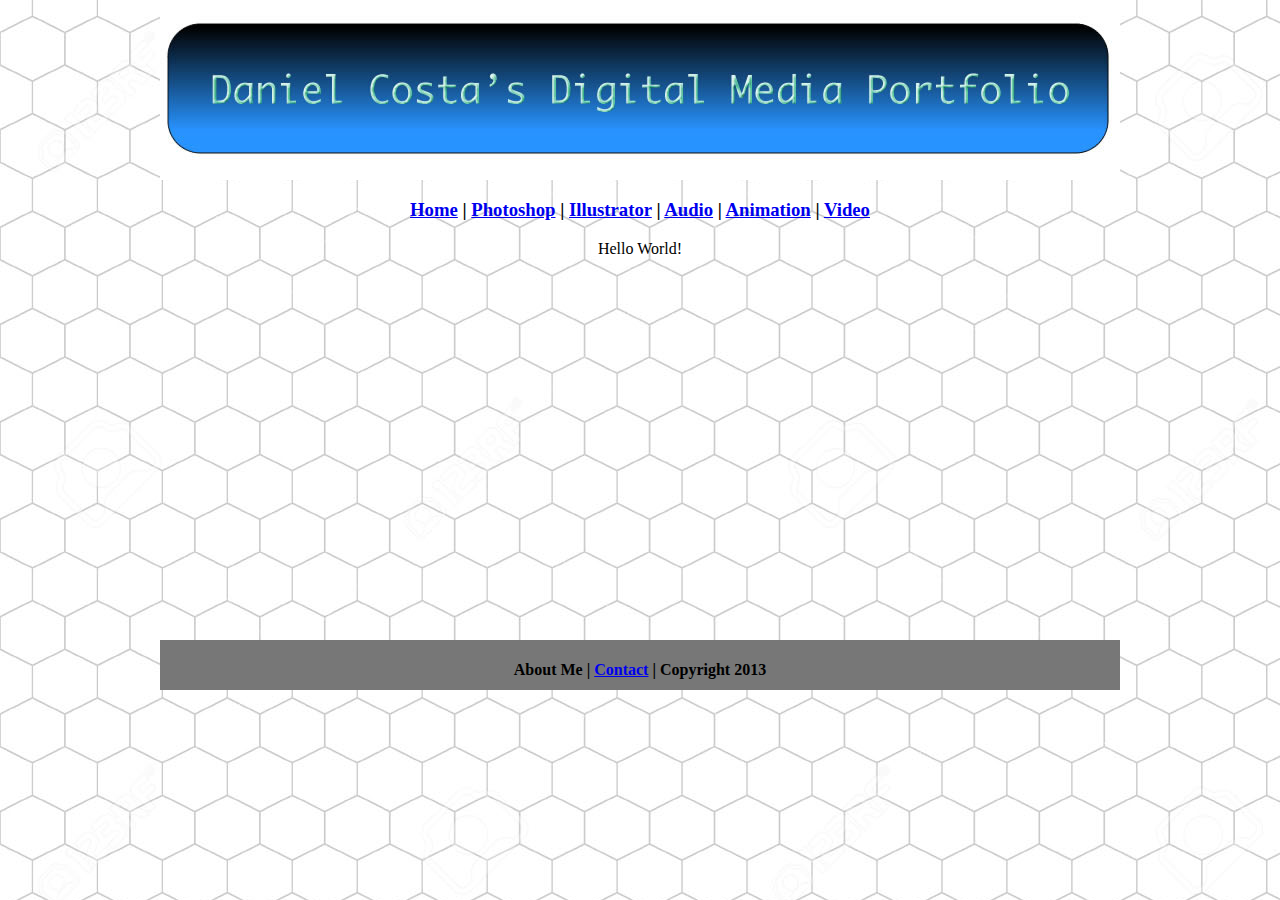
<file: index.html>
<!DOCTYPE html>
<html class="homePage">
<head>
	<!-- This is a comment! Text here will be ignored by the browser. -->
	<meta charset="UTF-8">
	<title>My Portfolio</title>
	<link href="myCSS.css" rel="stylesheet" type="text/css">
</head>
<body>
<div class="container">
  <div class="header">
  <img src="Imagery/HomePageBanner.jpg" width="960" height="180" alt=""/>  </div>
  <div class="nav">
    <h3><a href="index.html">Home</a> | <a href="Photoshop/index.html">Photoshop</a> | <a href="Illustrator/index.html">Illustrator</a> | <a href="Audio/index.html">Audio</a> | <a href="Animation/index.html">Animation</a> | <a href="Video/index.html">Video</a></h3>
  </div>
  <div class="content">Hello World!</div>
  <div class="footer">
    <h4>About Me | <a href="mailto:costadanny98@gmail.com">Contact</a> | Copyright 2013</h4>
  </div>
</div>
</body>
</html>
</file>
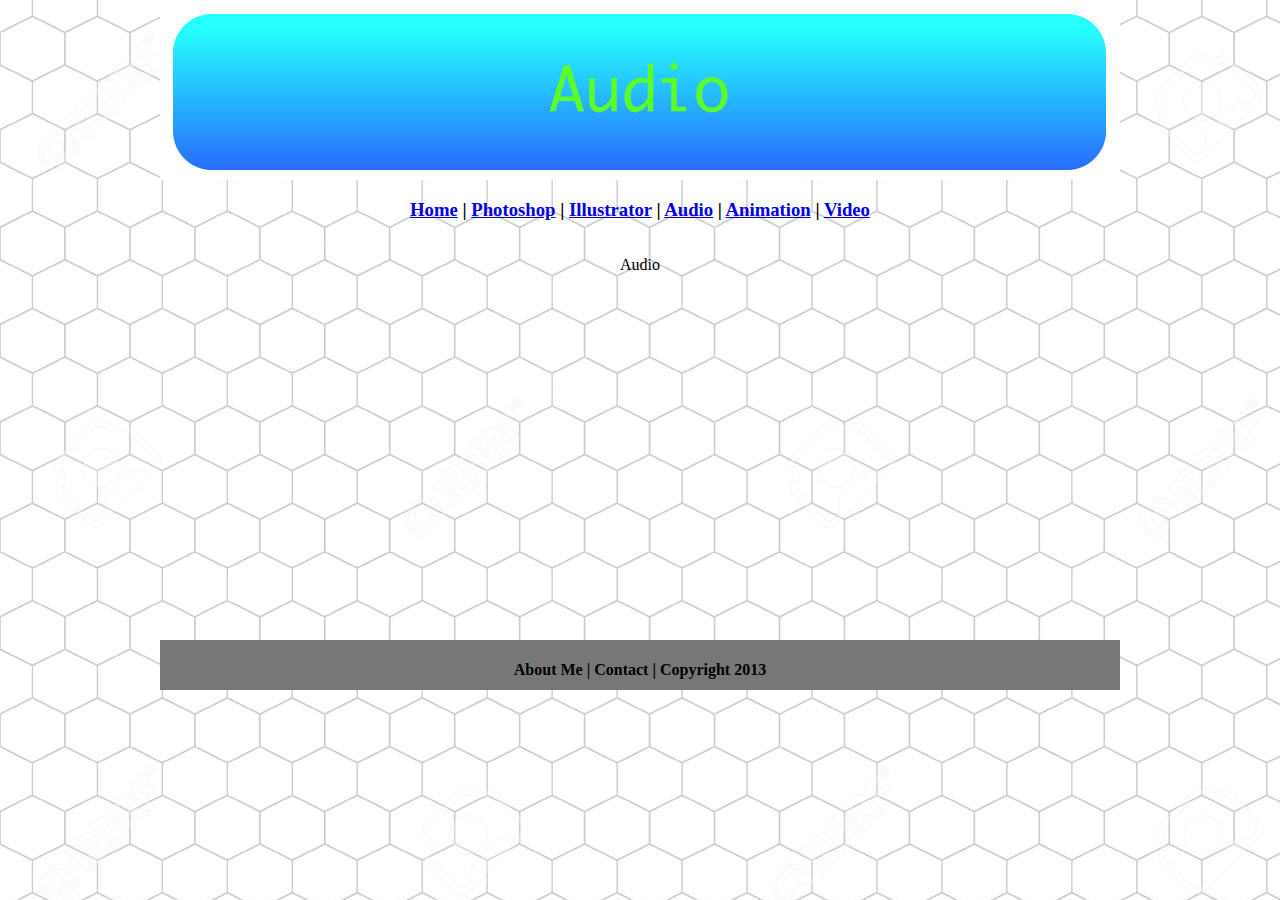
<file: Audio/index.html>
<!DOCTYPE html>
<html class="homePage">
<head>
	<!-- This is a comment! Text here will be ignored by the browser. -->
	<meta charset="UTF-8">
	<title>My Portfolio</title>
	<link href="../myCSS.css" rel="stylesheet" type="text/css">
</head>
<body>
<div class="container">
  <div class="header">
  <img src="AudioBanner.jpg" width="960" height="180" alt=""/>  </div>
  <div class="nav">
    <h3><a href="../index.html">Home</a> | <a href="../Photoshop/index.html">Photoshop</a> | <a href="../Illustrator/index.html">Illustrator</a> | <a href="../Audio/index.html">Audio</a> | <a href="../Animation/index.html">Animation</a> | <a href="../Video/index.html">Video</a></h3>
  </div>
  <div class="content">
    <p>Audio </p>
  </div>
  <div class="footer">
    <h4>About Me | Contact | Copyright 2013</h4>
  </div>
</div>
</body>
</html>
</file>
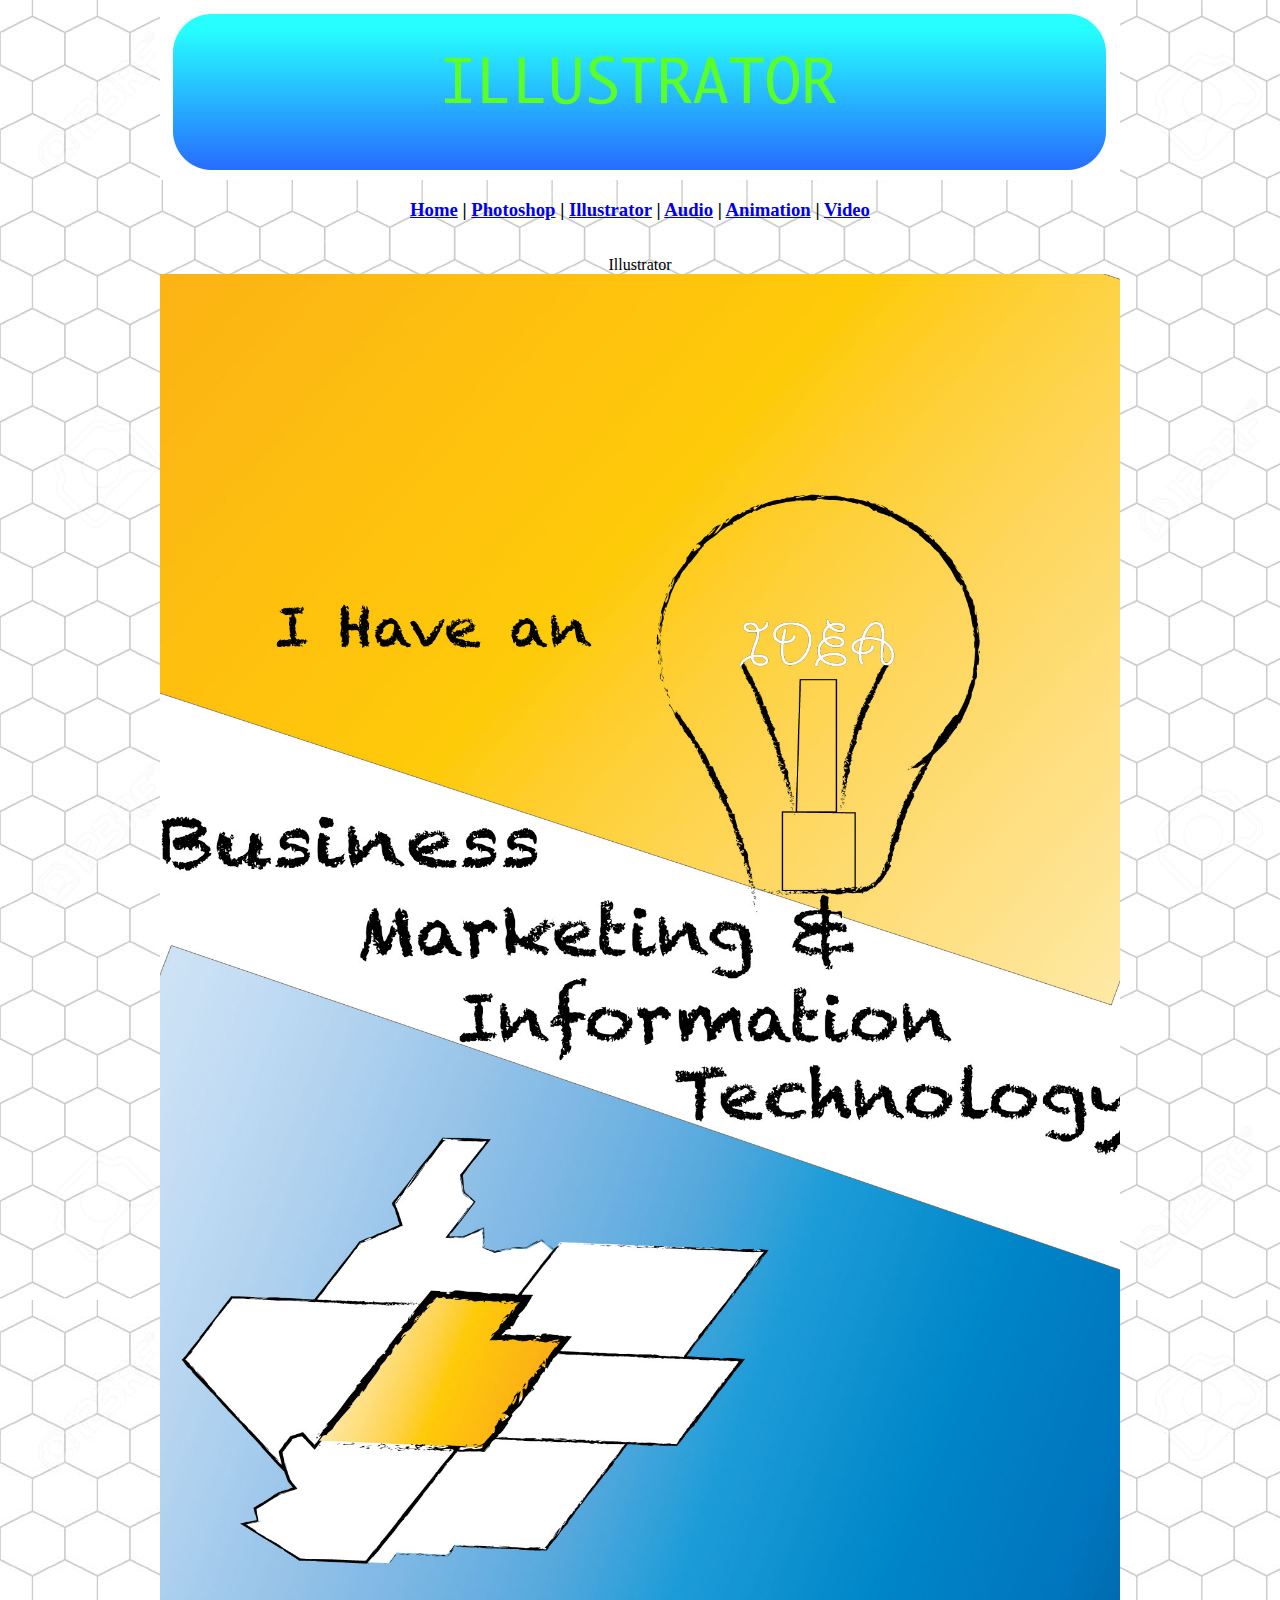
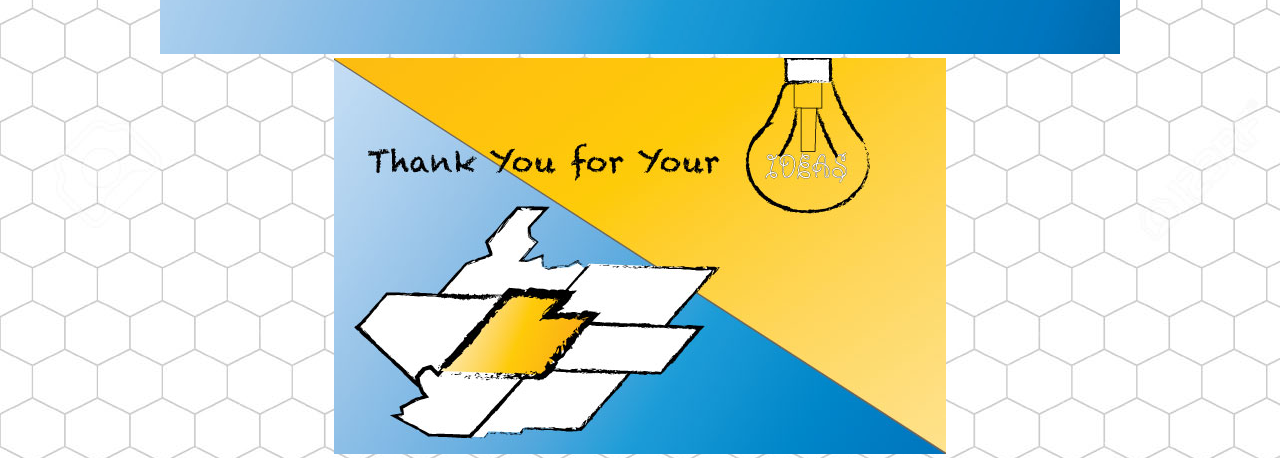
<file: Illustrator/index.html>
<!DOCTYPE html>
<html class="homePage">
<head>
	<!-- This is a comment! Text here will be ignored by the browser. -->
	<meta charset="UTF-8">
	<title>My Portfolio</title>
	<link href="../myCSS.css" rel="stylesheet" type="text/css">
</head>
<body>
<div class="container">
  <div class="header">
  <img src="IllustratorBanner.jpg" width="960" height="180" alt=""/>  </div>
  <div class="nav">
    <h3><a href="../index.html">Home</a> | <a href="../Photoshop/index.html">Photoshop</a> | <a href="../Illustrator/index.html">Illustrator</a> | <a href="../Audio/index.html">Audio</a> | <a href="../Animationindex.html">Animation</a> | <a href="../Video/index.html">Video</a></h3>
  </div>
  <div class="content">
    <p>Illustrator<img src="Design-IT.jpg" width="960" height="1380" alt=""/><img src="Thank-You-Card.jpg" width="612" height="396" alt=""/></p>
  </div>
</div>
</body>
</html>
</file>
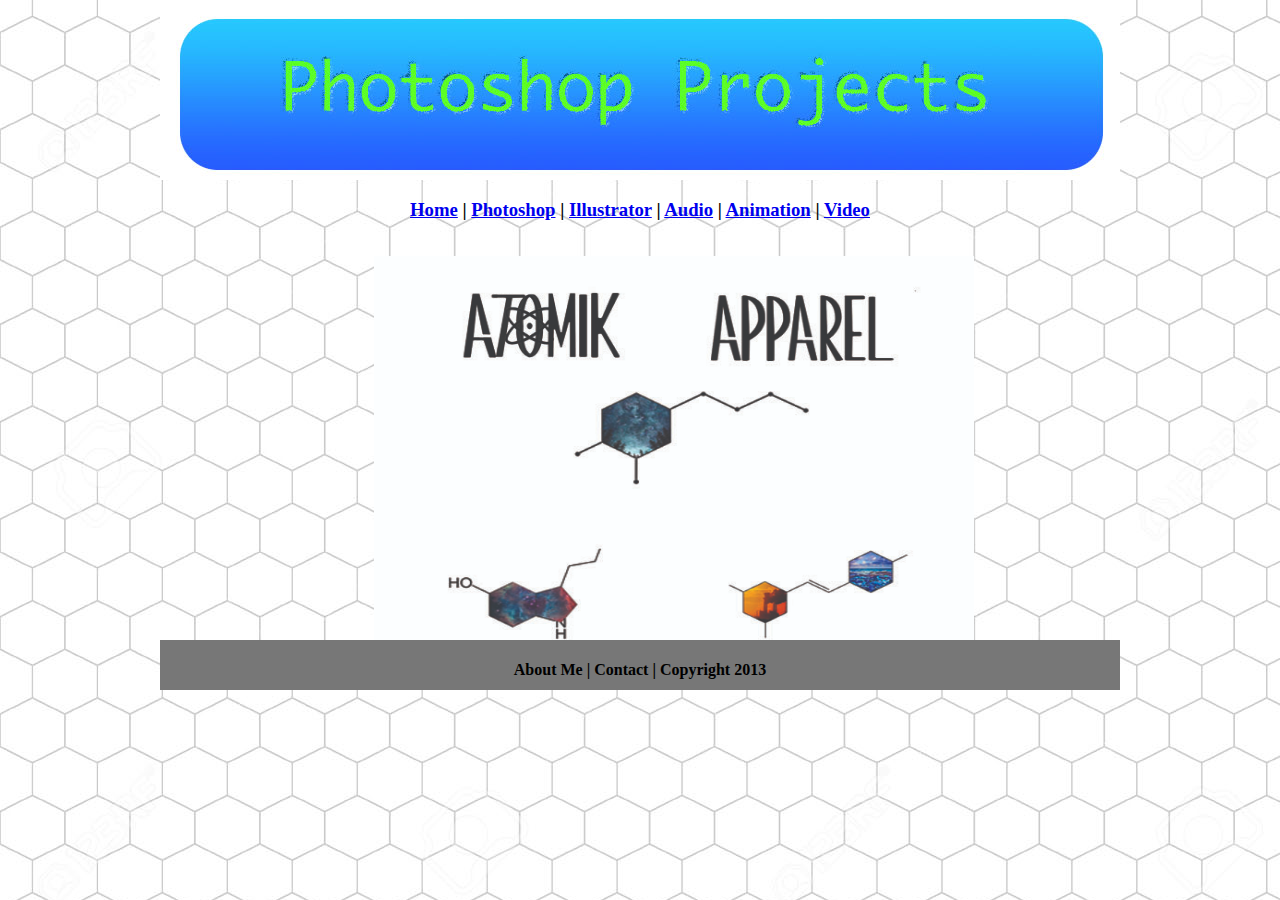
<file: Photoshop/index.html>
<!DOCTYPE html>
<html class="homePage">
<head>
	<!-- This is a comment! Text here will be ignored by the browser. -->
	<meta charset="UTF-8">
	<title>My Portfolio</title>
	<link href="../myCSS.css" rel="stylesheet" type="text/css">
</head>
<body>
<div class="container">
  <div class="header">
  <img src="../Imagery/PSBanner.jpg" width="960" height="180" alt=""/>  </div>
  <div class="nav">
    <h3><a href="../index.html">Home</a> | <a href="index.html">Photoshop</a> | <a href="../Illustrator/index.html">Illustrator</a> | <a href="../Audio/index.html">Audio</a> | <a href="../Animation/index.html">Animation</a> | <a href="../Video/index.html">Video</a></h3>
  </div>
  <div class="content">
    <p>Photoshop<img src="ATOMIKAPPARELPROFILE.jpg" width="600" height="400" alt=""/></p>
  </div>
  <div class="footer">
    <h4>About Me | Contact | Copyright 2013</h4>
  </div>
</div>
</body>
</html>
</file>
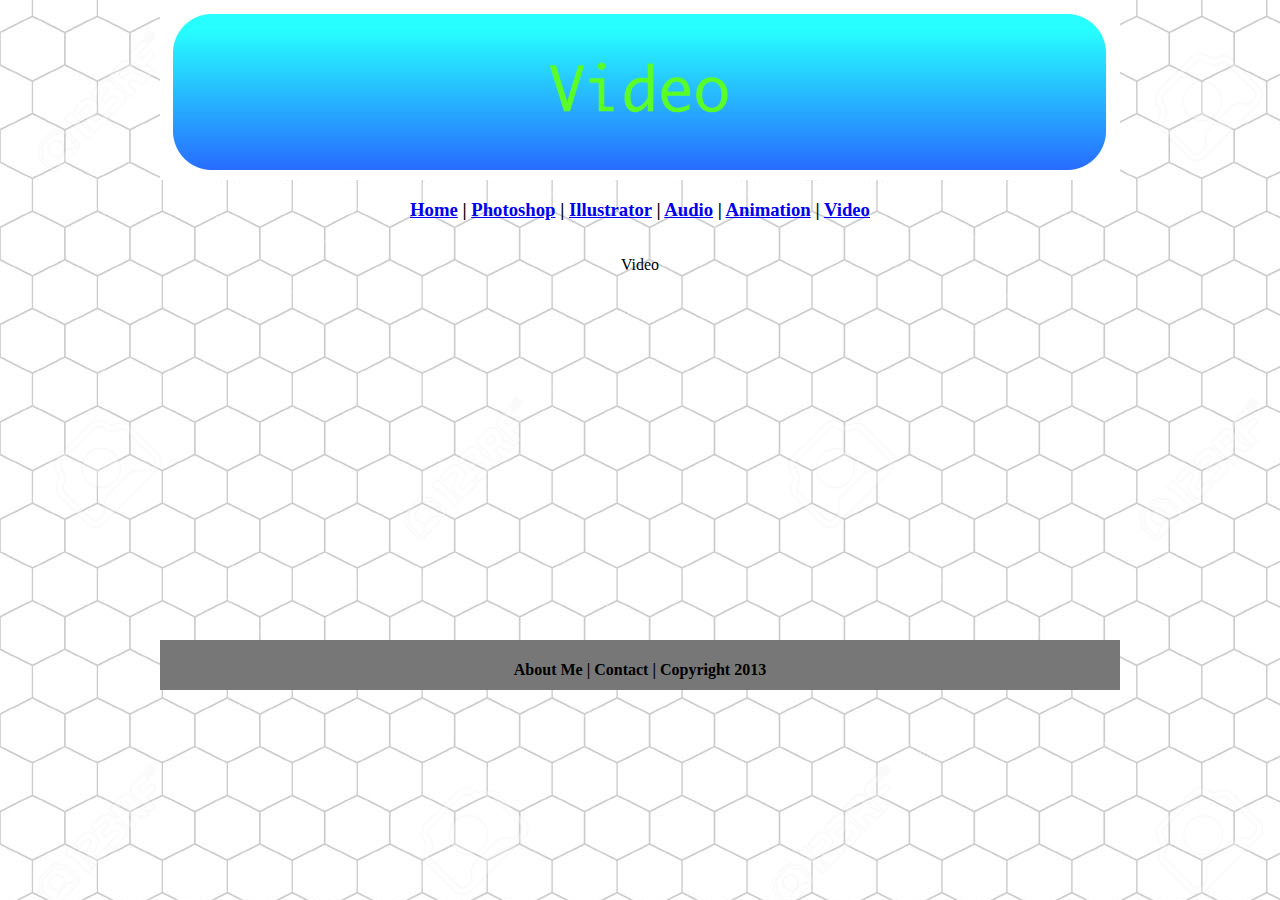
<file: Video/index.html>
<!DOCTYPE html>
<html class="homePage">
<head>
	<!-- This is a comment! Text here will be ignored by the browser. -->
	<meta charset="UTF-8">
	<title>My Portfolio</title>
	<link href="../myCSS.css" rel="stylesheet" type="text/css">
</head>
<body>
<div class="container">
  <div class="header">
  <img src="VideoBanner.jpg" width="960" height="180" alt=""/>  </div>
  <div class="nav">
    <h3><a href="../index.html">Home</a> | <a href="../Photoshop/index.html">Photoshop</a> | <a href="../Illustrator/index.html">Illustrator</a> | <a href="../Audio/index.html">Audio</a> | <a href="../Animation/index.html">Animation</a> | <a href="../Video/index.html">Video</a></h3>
  </div>
  <div class="content">
    <p>Video </p>
  </div>
  <div class="footer">
    <h4>About Me | Contact | Copyright 2013</h4>
  </div>
</div>
</body>
</html>
</file>
<file: myCSS.css>
@charset "UTF-8";
/* This is a comment! Text here will be ignored by the browser. */
body {
	margin: 0 auto;
}
.homePage {
	background:url(Portfoliobknd.jpg)
}
.container {
	width: 960px;
	margin: 0 auto;
}
.header {
	
	text-align: center;
	margin: 0px;
	padding: 5;
	float: left;
	width: 100%;
	height: 180px;
	
}
.nav {
	
	margin: 0px;
	padding: 5;
	float: left;
	width: 100%;
	height: 60px;
	text-align: center;
}
.content {

	margin: 0px;
	float: left;
	width: 100%;
	height: 400px;
	text-align: center;
}
.footer {
	background: #777777;
	margin: 0px;
	float: left;
	width: 100%;
	height: 50px;
	text-align: center;
}
</file>
